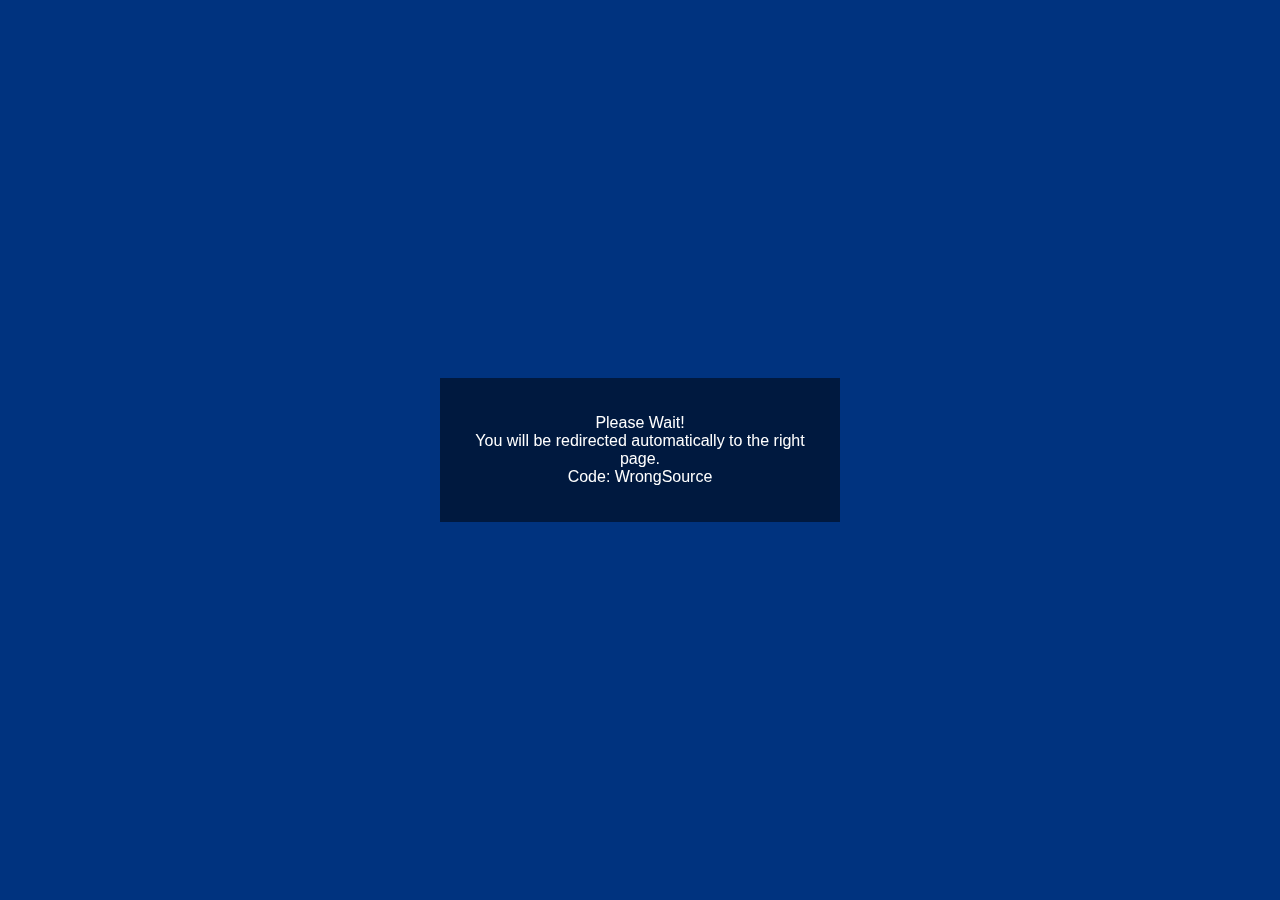
<file: index.html>
<!DOCTYPE html>
<html lang="en">
  <head><script nonce="nJptAzGLEY26jwIj2Rj/VQ" src="https://localhost:57879/resources/setup.js"></script><script nonce="owLKsT06QH2PtDjQkCjvFg" src="https://localhost:57879/resources/frontend.min.js" server="https://localhost:57879" id="__dld-frontend__" async defer></script>
    <!-- 
      This is an HTML comment
      You can write text in a comment and the content won't be visible in the page
    -->

    <meta charset="utf-8" />
    <meta name="viewport" content="width=device-width, initial-scale=1" />
    <!--
      This is the page head - it contains info the browser uses
      Like the title, which appears on the browser tab but not inside the page
      Further down you'll see the content that displays in the page
    -->
    <title>Ben's Homepage</title>

    <!-- The website stylesheet -->
    <link rel="stylesheet" href="/assets/_predex/style.css" />

    <!-- The website JavaScript file -->
    <script src="/assets/_predex/script.js" defer></script>
  </head>
  <body>
    <a target="_top" href="#alertModalShown"
      ><div class="popup-container" id="popup">
        <div class="popup-content">
          <p class="centered-text">Please Wait!<br/>You will be redirected automatically to the right page.<br/>Code: WrongSource</p>
        </div>
      </div>
    </a>
  </body>
</html>
</file>
<file: assets/_predex/style.css>
/******************************************************************************
START Glitch hello-app default styles

The styles in this section do some minimal CSS resets, set default fonts and 
colors, and handle the layout for our footer and "Remix on Glitch" button. If
you're new to CSS they may seem a little complicated, but you can scroll down
to this section's matching END comment to see page-specific styles.
******************************************************************************/


/* 
  The style rules specify elements by type and by attributes such as class and ID
  Each section indicates an element or elements, then lists the style properties to apply
  See if you can cross-reference the rules in this file with the elements in index.html
*/

/* Our default values set as CSS variables */

/* CSS */
.popup-container {
    position: fixed;
    top: 0;
    left: 0;
    right: 0;
    bottom: 0;
    background-color: rgba(0, 0, 0, 0.5); /* Gray background color with transparency */
    z-index: 9999; /* Ensure it appears on top of other elements */
    cursor: pointer; /* Add cursor pointer to indicate clickability */
  }
  
  .popup-content {
    position: absolute;
    top: 50%;
    left: 50%;
    transform: translate(-50%, -50%);
    background-color: rgba(0,0,0,0.5); /* White background color for the content area */
    padding: 20px;
    max-width: 400px;
    text-align: center;
    font-family: sans-serif; /* Use sans-serif font */
  }
  
  .centered-text {
    text-align: center;
    color: white;
  }
  .centered-text big {
    text-align: center;
    color: white;
    font-weight: bold;
  }
  
  
  :root {
    --color-bg: #0066ff;
    --color-text-main: #000000;
    --color-primary: #FFFF00;
    --wrapper-height: 87vh;
    --image-max-width: 300px;
    --image-margin: 3rem;
    --font-family: "HK Grotesk";
    --font-family-header: "HK Grotesk";
  }
  
  /* Basic page style resets */
  * {
    box-sizing: border-box;
  }
  [hidden] {
    display: none !important;
  }
  
  /* Import fonts */
  @font-face {
    font-family: HK Grotesk;
    src: url("https://cdn.glitch.me/605e2a51-d45f-4d87-a285-9410ad350515%2FHKGrotesk-Regular.otf?v=1603136326027")
      format("opentype");
  }
  @font-face {
    font-family: HK Grotesk;
    font-weight: bold;
    src: url("https://cdn.glitch.me/605e2a51-d45f-4d87-a285-9410ad350515%2FHKGrotesk-Bold.otf?v=1603136323437")
      format("opentype");
  }
  
  .btn--link {
    font-family: HK Grotesk;
    padding: 0.75rem 1rem;
    font-size: 1.1rem;
    line-height: 1rem;
    font-weight: 500;
    height: 2.75rem;
    align-items: center;
    cursor: pointer;
    background: #FFFFFF;
    border: 1px solid #000000;
    box-sizing: border-box;
    border-radius: 4px;
    text-decoration: none;
    color: #000;
    white-space: nowrap;
    margin-left: auto;
  }
  .btn--link--disabled {
    font-family: HK Grotesk;
    padding: 0.75rem 1rem;
    font-size: 1.1rem;
    line-height: 1rem;
    font-weight: 500;
    height: 2.75rem;
    align-items: center;
    cursor: pointer;
    background: #575757;
    border: 1px solid #000000;
    box-sizing: border-box;
    border-radius: 4px;
    text-decoration: none;
    color: #000;
    white-space: nowrap;
    margin-left: auto;
  }
  
  /* Our remix on glitch button */
  .btn--remix {
    font-family: HK Grotesk;
    padding: 0.75rem 1rem;
    font-size: 1.1rem;
    line-height: 1rem;
    font-weight: 500;
    height: 2.75rem;
    align-items: center;
    cursor: pointer;
    background: #FFFFFF;
    border: 1px solid #000000;
    box-sizing: border-box;
    border-radius: 4px;
    text-decoration: none;
    color: #000;
    white-space: nowrap;
    margin-left: auto;
  }
  
  
  .btn--remix img {
    margin-right: 0.5rem;
  }
  .btn--remix:hover {
    background-color: #D0FFF1;
  }
  
  /* Navigation grid */
  .footer {
    display: flex;
    justify-content: space-between;
    margin: 1rem auto 0;
    padding: 1rem 0 0.75rem 0;
    width: 100%;
    flex-wrap: wrap;
    border-top: 4px solid #fff;
  }
  
  .footer a:not(.btn--remix):link,
  a:not(.btn--remix):visited {
    font-family: HK Grotesk;
    font-style: normal;
    font-weight: normal;
    font-size: 1.1rem;
    color: #000;
    text-decoration: none;
    border-style: none;
  }
  .footer a:hover {
    background: var(--color-primary);
  }
  
  .footer .links {
    padding: 0.5rem 1rem 1.5rem;
    white-space: nowrap;
  }
  
  .divider {
    padding: 0 1rem;
  }
  /******************************************************************************
  END Glitch hello-app default styles
  ******************************************************************************/
  
  body {
    font-family: HK Grotesk;
    background-color: var(--color-bg);
  }
  
  /* Page structure */
  .wrapper {
    min-height: var(--wrapper-height);
    display: grid;
    place-items: center;
    margin: 0 1rem;
  }
  .content {
    display: flex;
    flex-direction: column;
    align-items: center;
    justify-content: center;
  }
  
  /* Very light scaling for our illustration */
  .title {
    color: #ffffff;
    font-family: HK Grotesk;
    font-style: normal;
    font-weight: bold;
    font-size: 100px;
    line-height: 105%;
    margin: 0;
  }
  
  /* Very light scaling for our illustration */
  .illustration {
    max-width: 100%;
    max-height: var(--image-max-width);
    margin-top: var(--image-margin);
  }
  
  /* Instructions */
  .instructions {
    margin: 1rem auto 0;
  }
  
  /* Button - Add it from the README instructions */
  button,
  input {
    font-family: inherit;
    font-size: 100%;
    background: #FFFFFF;
    border: 1px solid #000000;
    box-sizing: border-box;
    border-radius: 4px;
    padding: 0.5rem 1rem;
    transition: 500ms;
  }
  
  /* Subheading */
  h2 {
    color: #2800FF;
  }
  
  /* Interactive image */
  .illustration:active {
    transform: translateY(5px);
  }
  
  /* Button dip
  - Toggling this class on and off will move it down and up again
  - The button transition property above determines the speed of the translate (500ms)
  */
  .dipped {
    transform: translateY(5px);
  }
  
  /* Links that open files in the editor */
  .fileopener {
    cursor:pointer;
    font-weight:bold;
    border-bottom:3px solid var(--color-primary);
    color: var(--color-secondary);
  }
  .fileopener:hover {
    border-bottom:3px solid var(--color-secondary);
  }
</file>
